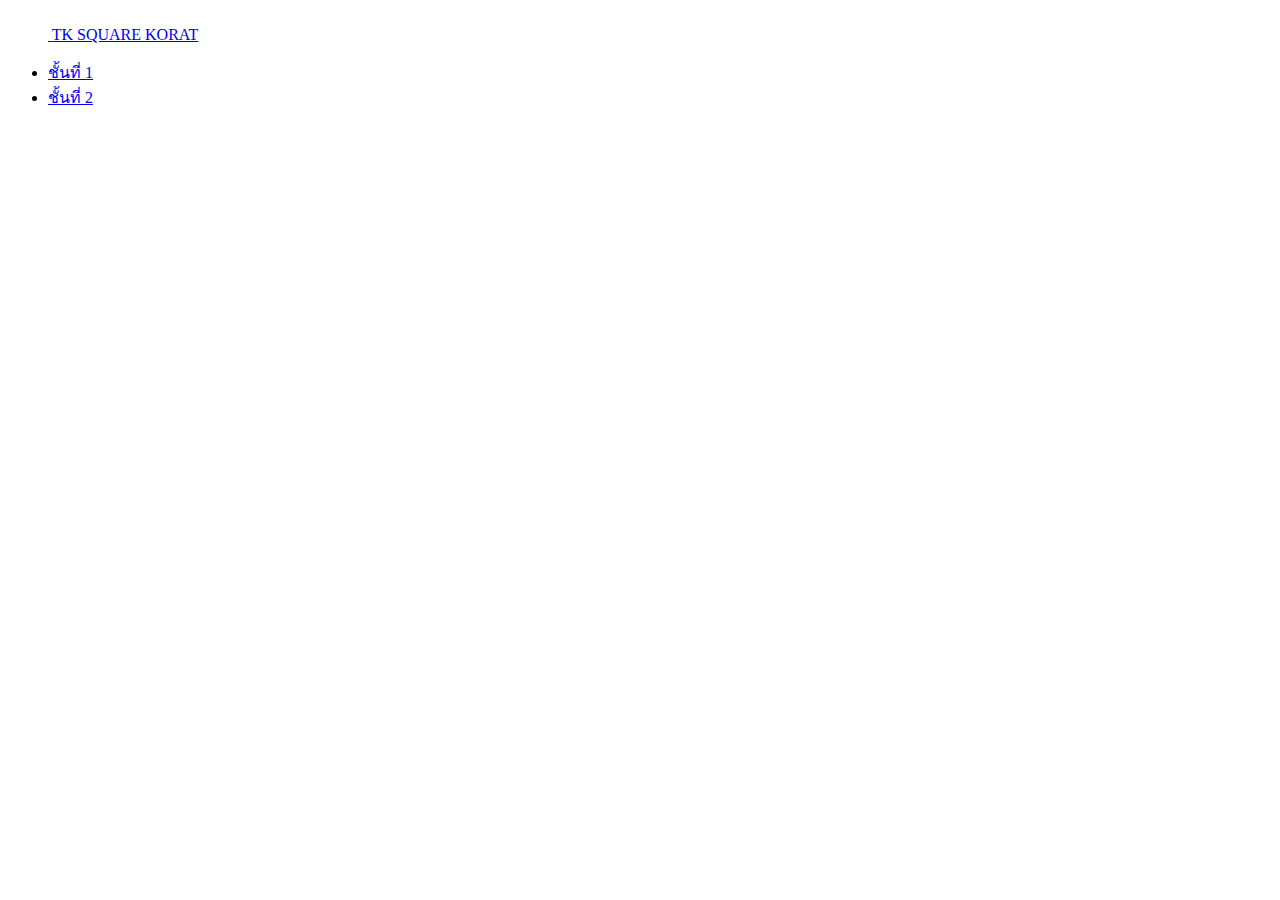
<file: tests.html>
<!doctype html>
<html lang="en">

<head>
  <!-- Required meta tags -->
  <meta charset="utf-8">
  <meta name="viewport" content="width=device-width, initial-scale=1">

  <!-- Bootstrap CSS -->
  <link href="https://cdn.jsdelivr.net/npm/bootstrap@5.0.2/dist/css/bootstrap.min.css" rel="stylesheet"
    integrity="sha384-EVSTQN3/azprG1Anm3QDgpJLIm9Nao0Yz1ztcQTwFspd3yD65VohhpuuCOmLASjC" crossorigin="anonymous">

  <title>Room3D</title>
</head>

<body>
  <div class="container">
    <header class="bg-dark d-flex flex-wrap justify-content-center py-3 mb-4 border-bottom">
      <a href="index.html" class="d-flex align-items-center mb-3 mb-md-0 me-md-auto text-dark text-decoration-none">
        <svg class="bi me-2" width="40" height="32">
          <use xlink:href="#bootstrap"></use>
        </svg>
        <span class="fs-4 text-white fw-bolder">TK SQUARE KORAT</span>
      </a>

      <ul class="nav nav-pills fw-bold">
        <li class="nav-item"><a href="index.html" class="bg-secondary nav-link text-white m-2"
            aria-current="page">ชั้นที่ 1</a></li>
        <li class="nav-item"><a href="floor2.html" class="bg-secondary nav-link text-white m-2">ชั้นที่ 2</a></li>
      </ul>
    </header>
  </div>



  <!-- Optional JavaScript; choose one of the two! -->

  <!-- Option 1: Bootstrap Bundle with Popper -->
  <script src="https://cdn.jsdelivr.net/npm/bootstrap@5.0.2/dist/js/bootstrap.bundle.min.js"
    integrity="sha384-MrcW6ZMFYlzcLA8Nl+NtUVF0sA7MsXsP1UyJoMp4YLEuNSfAP+JcXn/tWtIaxVXM" crossorigin="anonymous">
  </script>

  <!-- Option 2: Separate Popper and Bootstrap JS -->
  <!--
    <script src="https://cdn.jsdelivr.net/npm/@popperjs/core@2.9.2/dist/umd/popper.min.js" integrity="sha384-IQsoLXl5PILFhosVNubq5LC7Qb9DXgDA9i+tQ8Zj3iwWAwPtgFTxbJ8NT4GN1R8p" crossorigin="anonymous"></script>
    <script src="https://cdn.jsdelivr.net/npm/bootstrap@5.0.2/dist/js/bootstrap.min.js" integrity="sha384-cVKIPhGWiC2Al4u+LWgxfKTRIcfu0JTxR+EQDz/bgldoEyl4H0zUF0QKbrJ0EcQF" crossorigin="anonymous"></script>
    -->
</body>

</html>
</file>
